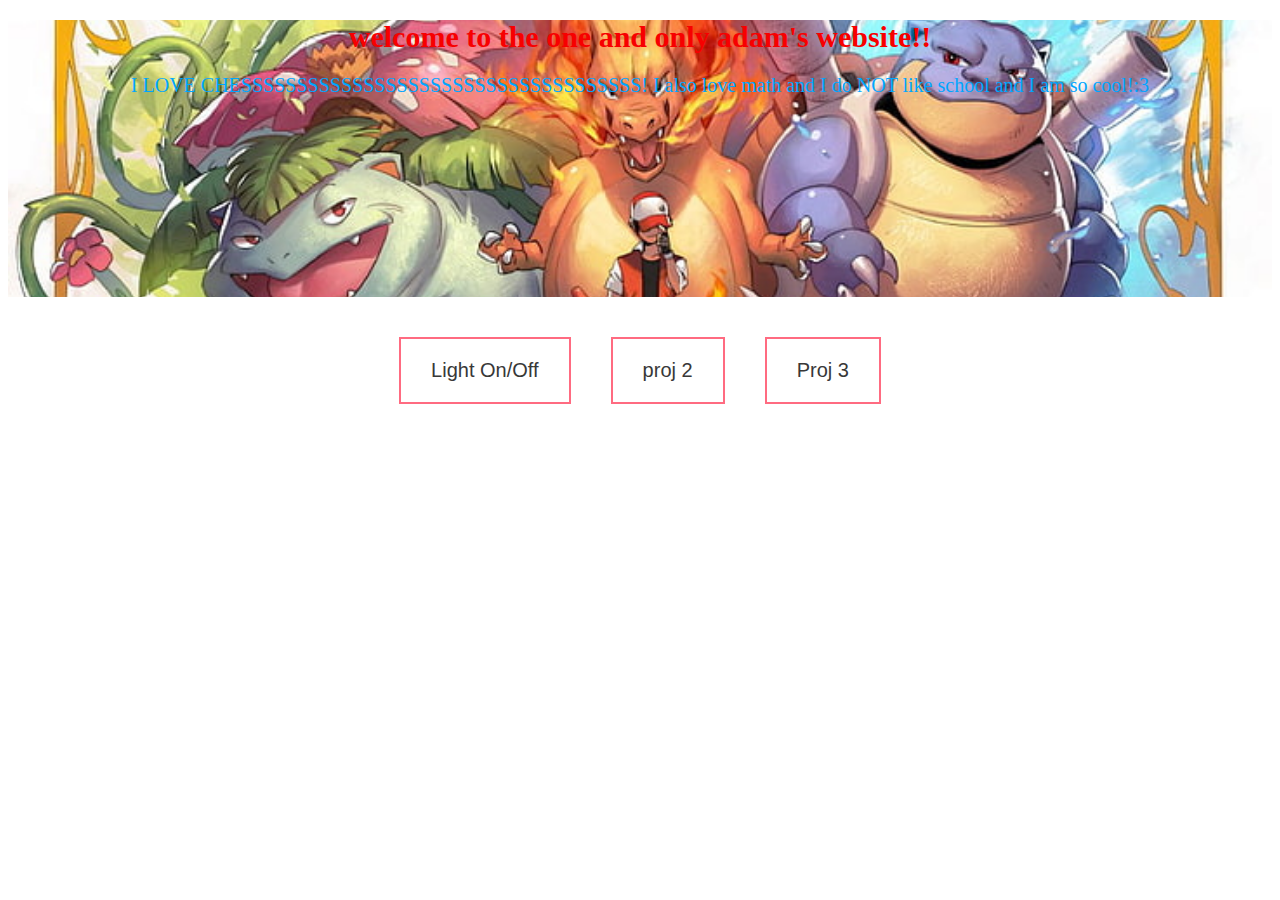
<file: index.html>
<!DOCTYPE html>
<html>

<head>
<!-- adamleon1.github.io -->
<link rel="stylesheet" href="style.css">
</head>



<body>

  <section class="hero">
    <h1>welcome to the one and only adam's website!!</h1>
    <p style="padding-bottom: 200px;">I LOVE CHESSSSSSSSSSSSSSSSSSSSSSSSSSSSSSSSSSSS!
      I also love math and I do NOT like school and I am so cool!:3</p>
 

  </section>


  <section>
    <div class="project_buttons">
       <a href="fanonoff.html"> <button>Light On/Off</button></a>
        <button>proj 2</button>
        <button>Proj 3</button>
      </div>
  </section>
</body>
</file>
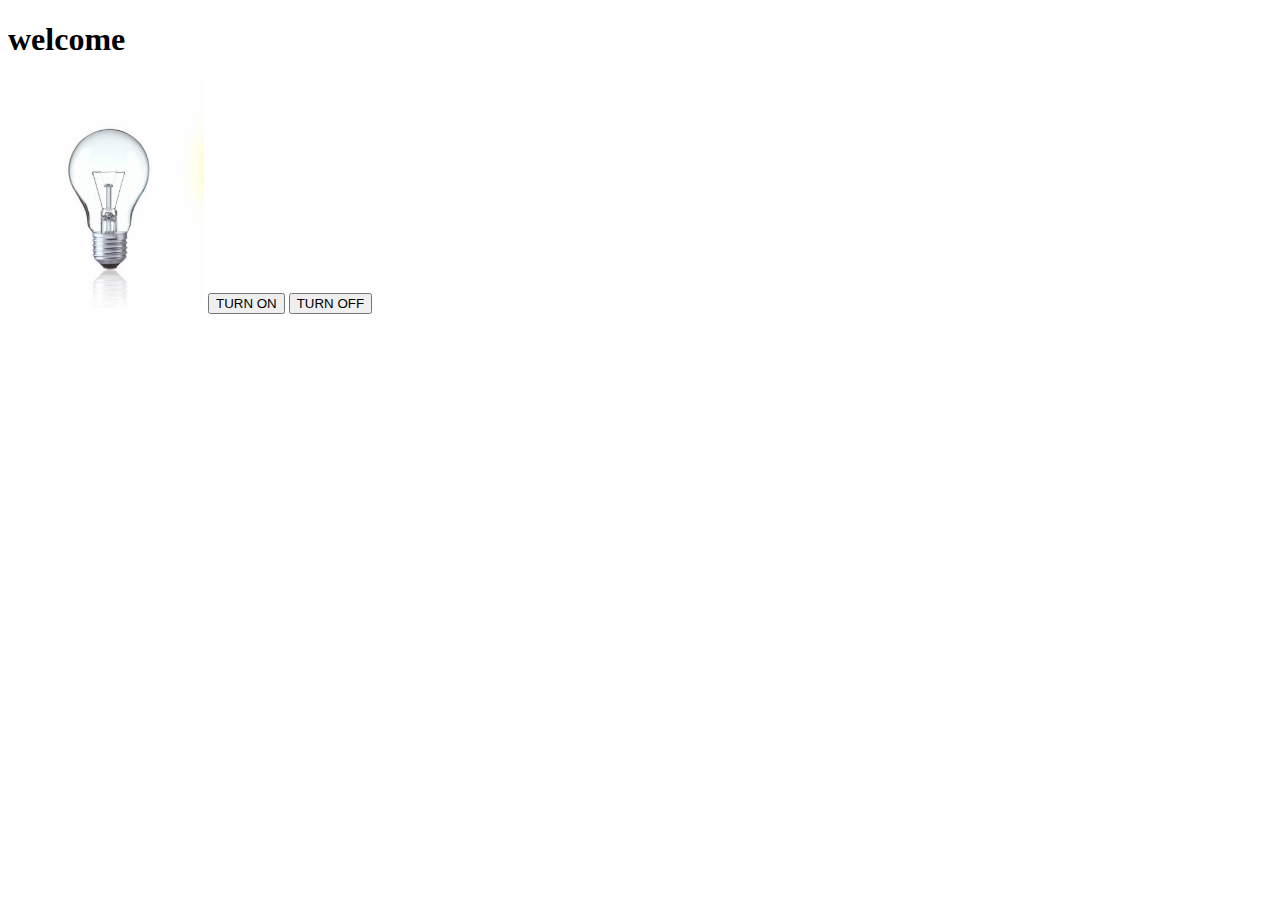
<file: fanonoff.html>
<!DOCTYPE html>
<html>

<head>


</head>


<body>
    <h1>welcome</h1>
    <img id="huhahaha" src="images/Off bulb.png" alt="">
    <button onclick="turnon()">TURN ON</button>
    <button onclick="turnoff()">TURN OFF</button>
    



<script>
    function turnon() {
        document.getElementById("huhahaha").src="images/On bulb.png"
    }
    
    function turnoff() {
        document.getElementById("huhahaha").src="images/Off bulb.png"
    }
</script>




</body>





</html>
</file>
<file: style.css>
h1 {
  color:rgb(247, 0, 0);
  text-align: center;
  font-size: 30px;
}
 p {
color:rgb(0, 166, 255);
text-align: center;
font-family: fantasy;

  font-size: 20px;
 }

 .hero {
    background-image: url("images/hero_pic.jpg");
    background-size: cover;
    background-position: center;
    background-repeat: no-repeat;


 }

 .project_buttons{
    display: flex;
    justify-content: center;
 }


 .project_buttons button{
    background-color: transparent;
    color:rgb(56, 56, 56);
    border: 2px solid #ff6B81;
    padding: 20px 30px;
    margin: 20px;
    font-size: 20px;
    cursor: pointer;


 }

 .project_buttons button:hover{
    background-color: #ff6B81;
    color:#fff;
    transform: scale(1.5);

 }
</file>
